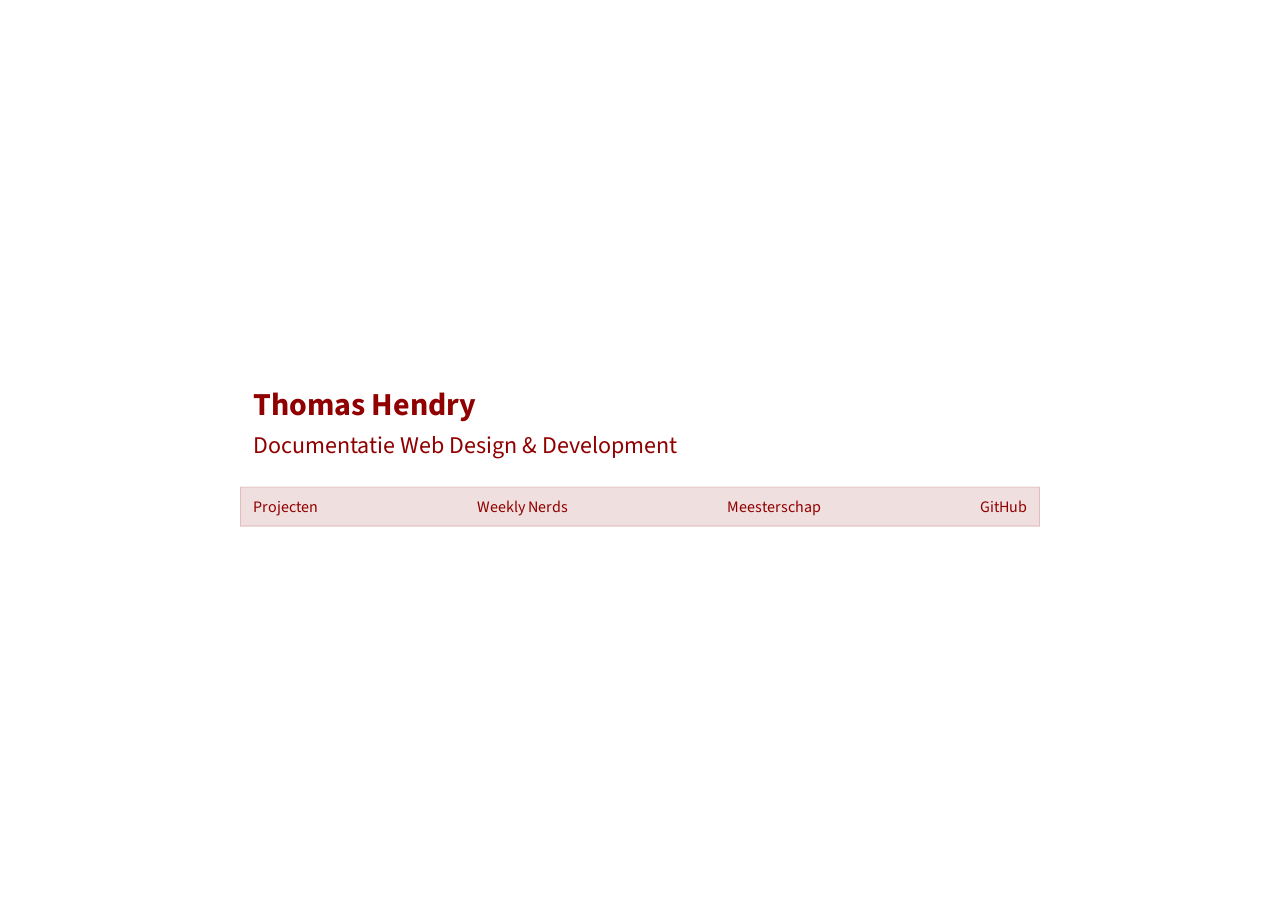
<file: boring/index.html>
<!DOCTYPE html>

<html class="styled">
  <head>
    <title>Blog WDD - Thomas Hendry</title>
    <!-- <link rel="icon" href="./assets/favicon.ico"> -->
    <link rel="stylesheet" href="./style.css">
    <link rel="stylesheet" href="https://fonts.googleapis.com/css2?family=Source+Sans+3">
    <script src="./script.js"></script>
    <meta charset="utf-8">
    <meta name="viewport" content="width=device-width, initial-scale=1.0">
  </head>
  <body>
    <header>
      <h1><a href="#" aria-label="Home">Thomas Hendry</a></h1>
      <h2>Documentatie Web Design & Development</h2>
    </header>
    <div class="hidden" aria-label="Maar eerst: hamsters">
      <img src="./assets/hampster.gif" alt=""><img src="./assets/hampster.gif" alt=""><img src="./assets/hampster.gif" alt=""><img src="./assets/hampster.gif" alt=""><img src="./assets/hampster.gif" alt=""><img src="./assets/hampster.gif" alt=""><img src="./assets/hampster.gif" alt=""><img src="./assets/hampster.gif" alt=""><img src="./assets/hampster.gif" alt=""><img src="./assets/hampster.gif" alt=""><img src="./assets/hampster.gif" alt=""><img src="./assets/hampster.gif" alt="">
    </div>
    <nav>
      <h2 class="hidden" aria-hidden="true">Inhoud</h2>
      <ul>
        <li><a href="#projecten">Projecten</a></li>
        <li><a href="#nerds">Weekly Nerds</a></li>
        <li><a href="#meesterschap">Meesterschap</a></li>
        <li><a href="https://github.com/hendrythomas">GitHub</a></li>
      </ul>
    </nav>
    <main>
      <section id="meesterschap">
        <h2>Meesterschap</h2>
        <h3 id="leerdoelen-minor">
          <a href="#leerdoelen-minor">Leerdoelen minor</a>
        </h3>
        <p>
          Ik wil leren om data op nieuwe manieren in websites te implementeren.
        </p>
        <ul>
          <li>
            Ik ga dit doen door lessen te volgen en zelfstandig te studeren.
          </li>
          <li>
            Mijn doel is bereikt als ik meerde APIs werkend heb gekregen.
          </li>
        </ul>
        <p>
          Ik wil meer unieke layouts maken.
        </p>
        <ul>
          <li>
            Ik ga dit doen door meer onderdelen van HTML en CSS te leren.
          </li>
          <li>
            Mijn doel is bereikt als ik meerdere nieuwe tags/properties heb gebruikt in een website.
          </li>
        </ul>
        <p>
          Ik wil meer websites online zetten, zodat ik beter word in web development en een groter portfolio heb.
        </p>
        <ul>
          <li>
            Ik ga dit doen door opdrachten te maken en wat ik geleerd heb toe te passen in andere projecten.
          </li>
          <li>
            Dit doel is bereikt als ik een eigen project online heb gezet.
          </li>
        </ul>
        <h3 id="leerdoelen-meesterproef">
          <a href="#leerdoelen-meesterproef">Leerdoelen meesterproef</a>
        </h3>
        <p>
          Ik wil leren hoe ik CSS-animaties gepast toepas op content.
        </p>
        <ul>
          <li>
            Ik ga dit doen door meer onderzoek te doen.
          </li>
          <li>
            Dit doel is bereikt als ik 1 animatie heb getest en op de website gezet.
          </li>
        </ul>
        <p>
          Ik wil een unieke layout kunnen maken.
        </p>
        <ul>
          <li>
            Ik ga dit doen door de identiteit van de organisatie te begrijpen en verwerken in de layout.
          </li>
          <li>
            Dit doel is bereikt als de layout van de website geïmplementeerd is.
          </li>
        </ul>
        <p>
          Ik wil een website maken die voor mobiel getest is.
        </p>
        <ul>
          <li>
            Ik ga dit doen door een echte user test uit te voeren.
          </li>
          <li>
            Dit doel is bereikt als ik voldoe aan de bijbehorende eisen.
          </li>
        </ul>
        <h3 id="reflectie">
          <a href="#reflectie">Reflectie</a>
        </h3>
      </section>
      <section id="projecten">
        <h2>Projecten</h2>
        <h3>Project 1</h3>
        <h3>Project 2</h3>
        <h3>Project 3</h3>
        <h3>Project 4</h3>
        <h3>Project 5</h3>
        <h3>Project 6</h3>
      </section>
      <section id="nerds">
        <h2>Weekly Nerds</h2>
        <h3>Nerd 1</h3>
        <h3>Nerd 2</h3>
        <h3>Nerd 3</h3>
        <h3>Nerd 4</h3>
        <h3>Nerd 5</h3>
        <h3>Nerd 6</h3>
        <h3>Nerd 7</h3>
      </section>
    </main>
    <div class="hidden" aria-label="Tot slot: hamsters">
      <img src="./assets/hampster.gif" alt=""><img src="./assets/hampster.gif" alt=""><img src="./assets/hampster.gif" alt=""><img src="./assets/hampster.gif" alt=""><img src="./assets/hampster.gif" alt=""><img src="./assets/hampster.gif" alt=""><img src="./assets/hampster.gif" alt=""><img src="./assets/hampster.gif" alt=""><img src="./assets/hampster.gif" alt=""><img src="./assets/hampster.gif" alt=""><img src="./assets/hampster.gif" alt=""><img src="./assets/hampster.gif" alt="">
    </div>
  </body>
  <!-- Don't press delete! -->
</html>
</file>
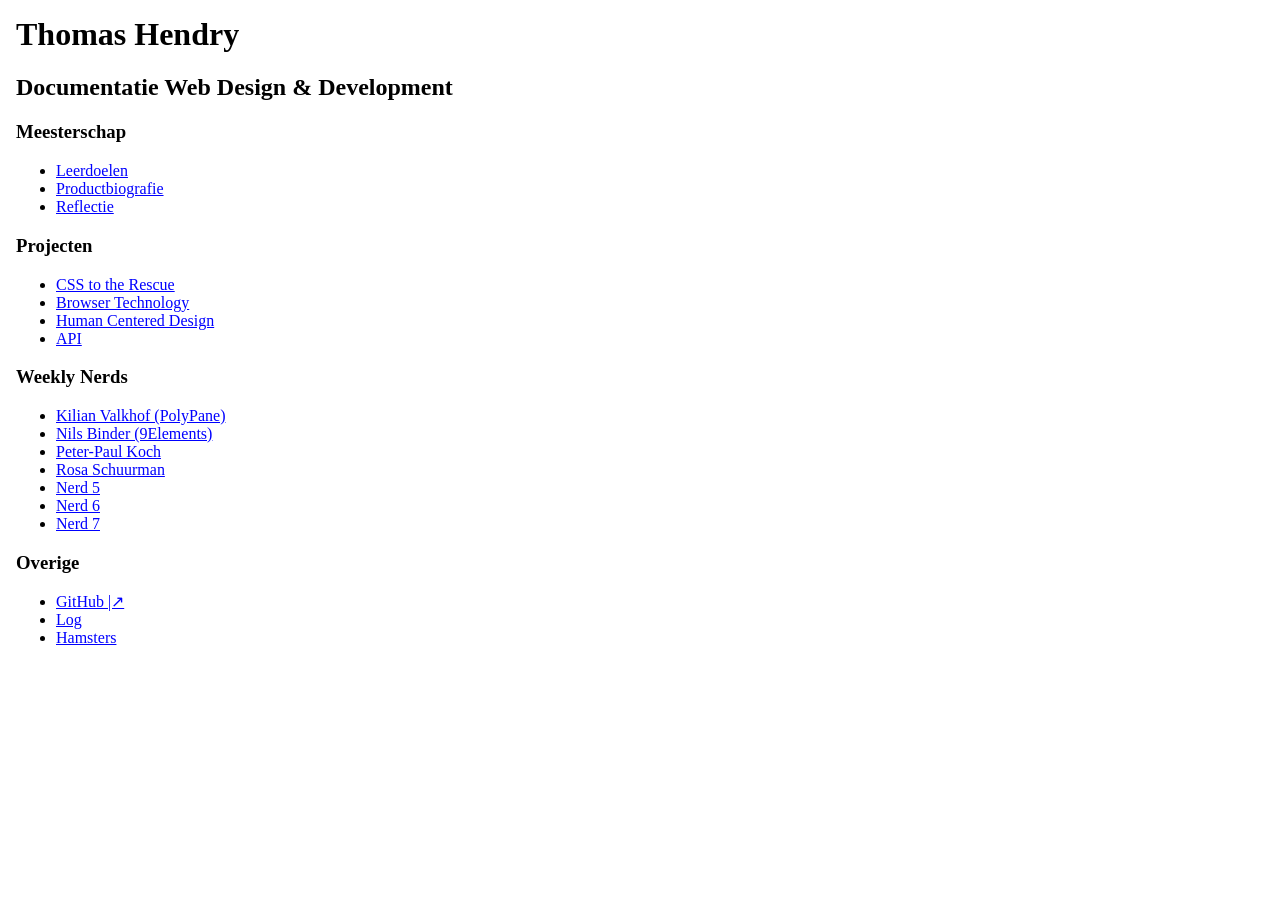
<file: random/index.html>
<!DOCTYPE html>

<html>
  <head>
    <title>Blog WDD - Thomas Hendry</title>
    <link rel="icon" href="./assets/hampster.gif">
    <link rel="stylesheet" href="./style.css">
    <!-- <link rel="stylesheet" href="https://fonts.googleapis.com/css2?family=Inter"> -->
    <!-- <script src="./script.js"></script> -->
    <meta charset="utf-8">
    <meta name="viewport" content="width=device-width, initial-scale=1.0">
  </head>
  <body>
    <header>
      <h1>Thomas Hendry</h1>
      <h2>Documentatie Web Design & Development</h2>
      <nav>
        <div class="hampster" alt="Maar eerst: hamsters">
          <img src="./assets/hampster.gif" alt=""><img src="./assets/hampster.gif" alt=""><img src="./assets/hampster.gif" alt=""><img src="./assets/hampster.gif" alt=""><img src="./assets/hampster.gif" alt=""><img src="./assets/hampster.gif" alt=""><img src="./assets/hampster.gif" alt=""><img src="./assets/hampster.gif" alt="">
        </div>
        <h3>Meesterschap</h3>
        <ul>
          <li><a href="#meesterproef-leerdoelen">Leerdoelen</a></li>
          <li><a href="#meesterproef-proces">Productbiografie</a></li>
          <li><a href="#meesterproef-leerdoelen">Reflectie</a></li>
        </ul>
        <div class="hampster" alt="Hamsters">
          <img src="./assets/hampster.gif" alt=""><img src="./assets/hampster.gif" alt=""><img src="./assets/hampster.gif" alt=""><img src="./assets/hampster.gif" alt=""><img src="./assets/hampster.gif" alt=""><img src="./assets/hampster.gif" alt=""><img src="./assets/hampster.gif" alt=""><img src="./assets/hampster.gif" alt="">
        </div>
        <h3>Projecten</h3>
        <ul>
          <li><a href="#css">CSS to the Rescue</a></li>
          <li><a href="#bt">Browser Technology</a></li>
          <li><a href="#hcd">Human Centered Design</a></li>
          <li><a href="#api">API</a></li>
        </ul>
        <div class="hampster" alt="Hamsters">
          <img src="./assets/hampster.gif" alt=""><img src="./assets/hampster.gif" alt=""><img src="./assets/hampster.gif" alt=""><img src="./assets/hampster.gif" alt=""><img src="./assets/hampster.gif" alt=""><img src="./assets/hampster.gif" alt=""><img src="./assets/hampster.gif" alt=""><img src="./assets/hampster.gif" alt="">
        </div>
        <h3>Weekly Nerds</h3>
        <ul>
          <li><a href="#nerd-polypane">Kilian Valkhof (PolyPane)</a></li>
          <li><a href="#nerd-9elements">Nils Binder (9Elements)</a></li>
          <li><a href="#leerdoelen">Peter-Paul Koch</a></li>
          <li><a href="#leerdoelen">Rosa Schuurman</a></li>
          <li><a href="#leerdoelen">Nerd 5</a></li>
          <li><a href="#leerdoelen">Nerd 6</a></li>
          <li><a href="#leerdoelen">Nerd 7</a></li>
        </ul>
        <div class="hampster" alt="Hamsters">
          <img src="./assets/hampster.gif" alt=""><img src="./assets/hampster.gif" alt=""><img src="./assets/hampster.gif" alt=""><img src="./assets/hampster.gif" alt=""><img src="./assets/hampster.gif" alt=""><img src="./assets/hampster.gif" alt=""><img src="./assets/hampster.gif" alt=""><img src="./assets/hampster.gif" alt="">
        </div>
        <h3>Overige</h3>
        <ul>
          <li><a href="https://github.com/hendrythomas" data-insert="github-link">GitHub</a></li>
          <li><a href="#log">Log</a></li>
          <li><a href="#party">Hamsters</a></li>
        </ul>
        <div class="hampster" alt="Tot slot: hamsters">
          <img src="./assets/hampster.gif" alt=""><img src="./assets/hampster.gif" alt=""><img src="./assets/hampster.gif" alt=""><img src="./assets/hampster.gif" alt=""><img src="./assets/hampster.gif" alt=""><img src="./assets/hampster.gif" alt=""><img src="./assets/hampster.gif" alt=""><img src="./assets/hampster.gif" alt="">
        </div>
    </header>
    <main>
      <div class="actions">
        <a href="#">Terug</a>
        <label class="inline-button">
          <span class="unchecked">Studenten tonen</span>
          <span class="checked">Studenten verbergen</span>
          <input type="checkbox" id="show-students">
        </label>
      </div>
      <article id="leerdoelen">
        <section>
          <h2>Leerdoelen minor</h2>
          <p>
            Ik wil leren om data op nieuwe manieren in websites te implementeren.
          </p>
          <ul>
            <li>
              Ik ga dit doen door lessen te volgen en zelfstandig te studeren.
            </li>
            <li>
              Dit doel is bereikt als ik meerde APIs werkend heb gekregen.
            </li>
          </ul>
          <blockquote>
            Dit is gelukt ...
          </blockquote>
          <p>
            Ik wil meer unieke layouts maken.
          </p>
          <ul>
            <li>
              Ik ga dit doen door meer onderdelen van HTML en CSS te leren.
            </li>
            <li>
              Dit doel is bereikt als ik meerdere nieuwe tags/properties heb gebruikt in een website.
            </li>
          </ul>
          <blockquote>
            Dit is gelukt ...
          </blockquote>
          <p>
            Ik wil meer websites online zetten, zodat ik beter word in web development en een groter portfolio heb.
          </p>
          <ul>
            <li>
              Ik ga dit doen door opdrachten te maken en wat ik geleerd heb toe te passen in andere projecten.
            </li>
            <li>
              Dit doel is bereikt als ik een eigen project online heb gezet.
            </li>
          </ul>
          <blockquote>
            Dit is gelukt ...
          </blockquote>
        </section>
      </article>
      <article id="meesterproef-leerdoelen">
        <section>
          <h2>Leerdoelen meesterproef</h2>
          <p>
            Ik wil leren hoe ik CSS-animaties gepast toepas op content.
          </p>
          <ul>
            <li>
              Ik ga dit doen door meer onderzoek te doen.
            </li>
            <li>
              Dit doel is bereikt als ik 1 animatie heb getest en op de website gezet.
            </li>
          </ul>
          <blockquote>
            <p>
              Hiervoor heb ik de volgende dingen gedaan:
            </p>
            <ul>
              <li>
                Onderzoek gedaan naar vormen van slechtziendheid
                waarbij animaties handig zijn en dit gedocumenteerd
              </li>
              <li>
                Animaties gemaakt voor menu's
              </li>
            </ul>
            <p>
              Ik heb geleerd wanneer je animaties voor functionele
              doeleinden kunt gebruiken.
            </p>
            <p>
              Ik heb minder animaties gemaakt dan ik hoopte, maar wel
              onderzoek gedaan en daarmee teamgenoten geholpen.
            </p>
            <p>
              Daarom vind ik dat ik dit doel heb behaald.
            </p>
          </blockquote>
          <p>
            Ik wil een unieke website kunnen maken.
          </p>
          <ul>
            <li>
              Ik ga dit doen door de identiteit van de organisatie te
              begrijpen en verwerken in de layout.
            </li>
            <li>
              Dit doel is bereikt als de layout van de website
              geïmplementeerd is.
            </li>
          </ul>
          <blockquote>
            <p>
              Hiervoor heb ik tijdens de volgende dingen gedaan:
            </p>
            <ul>
              <li>
                Gebruikersonderzoek
              </li>
              <li>
                Samen met teamgenoten en producteigenaren overlegd
              </li>
              <li>
                Een ontwerpdocument gemaakt
              </li>
              <li>
                Afspraken gemaakt over het ontwerp voor het mergen van
                features
              </li>
              <li>
                Het ontwerp geïmplementeerd
              </li>
            </ul>
            <p>
              Ik heb geleerd hoe je de wensen van producteigenaren
              vertaalt naar een bruikbaar ontwerp en dit toepast.
            </p>
            <p>
              Mijn ontwerpen worden nu gebruikt op onze uiteindelijke
              website.
            </p>
            <p>
              Daarom vind ik dat ik dit doel heb behaald.
            </p>
          </blockquote>
          <p>
            Ik wil een website maken die voor mobiel getest is.
          </p>
          <ul>
            <li>
              Ik ga dit doen door een gebruikerstest uit te voeren.
            </li>
            <li>
              Dit doel is bereikt als ik voldoe aan de bijbehorende eisen.
            </li>
          </ul>
          <blockquote>
            <p>
              Hoewel ik geen echte gebruikerstest heb gedaan, heb ik wel
              zelf en met de producteigenaren de website op mobiel getest.
            </p>
            <p>
              Ik heb workshops gevolgd waardoor ik heb geleerd over de
              eisen en methodes voor de ontwikkeling van mobiele websites.
            </p>
            <p>
              Daarom vind ik dat ik dit doel heb behaald.
            </p>
          </blockquote>
        </section>
      </article>
      <article id="meesterproef-proces">
        <section>
          <h2>Productbiografie meesterproef</h2>
          <details open>
            <summary><h3>Doelgroep</h3></summary>
            <p>
              De website heeft twee doelgroepen:
            </p>
            <ul>
              <li>
                Slechtzienden (VIPs)
                <ul>
                  <li>
                    VIPs moeten de indruk krijgen dat Videlio een gemeenschap is.
                  </li>
                  <li>
                    VIPs moeten zich makkelijk kunnen inschrijven en contact op kunnen nemen.
                  </li>
                </ul>
              </li>
              <li>
                Bedrijven
                <ul>
                  <li>
                    Bedrijven moeten een professionele indruk krijgen.
                  </li>
                  <li>
                    Bedrijven moeten ook makkelijk contact op kunnen nemen.
                  </li>
                </ul>
              </li>
            </ul>
          </details>
          <details>
            <summary><h3>Sitemap</h3></summary>
            <p></p>
          </details>
          <details>
            <summary><h3>Layout</h3></summary>
            <p>
              Er zijn meerdere manieren om de juiste indruk te geven:
            </p>
            <ul>
              <li>Tekst</li>
              <li>Afbeeldingen</li>
              <li>Uitgelichte onderdelen</li>
            </ul>
            <p>
              Deze hebben we allemaal toegepast op de eerste pagina's die de gebruiker ziet: de startpagina en in de navbar.
              Op de startpagina staan bijvoorbeeld een motto, pilaren, decoratieve afbeeldingen en een
              uitgelichte workshop.
            </p>
            <figure>
              <img src="./assets/hampster.gif" alt="Afbeelding" loading="lazy">
              <figcaption>Startpagina</figcaption>
            </figure>
            <p>
              De navbar staat altijd op het scherm.
              Daarom staan hier alleen pagina's die relevant zijn voor alle doelgroepen, zoals
              agenda en contact.
            </p>
            <p>
              Ik heb de pagina's geïmplementeerd gebaseerd op het onderzoek voor mijn <a href="#meesterproef-leerdoelen">tweede leerdoel</a>.
            </p>
            <h3>Korte website</h3>
            <p>
              Voor gebruikers met screen readers kwamen de producteigenaren met het idee om
              twee verschillende websites te maken.
            </p>
            <p>
              Bij dit idee ontstaan de volgende vraagstukken:
            </p>
            <ul>
              <li>
                Welke website wordt de standaard?
              </li>
              <li>
                Hoe wordt de website gestructureerd?
              </li>
              <li>
                Hoe wordt de unieke structuur gecommuniceerd?
              </li>
              <li>
                Hoe wordt de tweede website geactiveerd?
              </li>
              <li>
                Hoe kan de optie duidelijk en niet afleidend worden gecommuniceerd?
              </li>
              <li>
                Hoe weten gebruikers of de optie voor hen nodig is?
              </li>
            </ul>
            <p>Oplossingen:</p>
            <ul>
              <li>
                1 website ontwerpen met screen reader in gedachte
                <ul>
                  <li>
                    Uitklapbare content
                  </li>
                  <li>
                    Belangrijkste informatie eerst
                  </li>
                </ul>
              </li>
              <li>
                Knop
                <ul>
                  <li>
                    Content wordt verwisseld
                  </li>
                  <li class="important">
                    Gebruikers weten niet of ze de optie nodig hebben.
                  </li>
                  <li class="important">
                    Afleidend voor gebruikers die het niet nodig hebben.
                  </li>
                </ul>
              </li>
            </ul>
            <p>
              We wisten dat er te veel problemen waren met het eerste idee.
              Daarom hebben we na overleg met de producteigenaren ervoor gekozen om 1 website
              te maken met uitklapbare content.
            </p>
            <p>Hiervoor hebben we gebruik gemaakt van <code>&lt;details&gt;</code>.</p>
            <figure>
              <img src="./assets/hampster.gif" alt="Afbeelding" loading="lazy">
              <figcaption>Pagina met uitklapbare content</figcaption>
            </figure>
            <p></p>
          </details>
          <details>
            <summary><h3>Accessibility tools menu</h3></summary>
            <p></p>
          </details>
          <details>
            <summary><h3>Accessibility tools</h3></summary>
            <p></p>
          </details>
        </section>
      </article>
      <article id="css">
        <section>
          <h2>CSS to the Rescue</h2>
          <p>Banaan</p>
          <p>Aardbei</p>
        </section>
      </article>
      <article id="bt">
        <section>
          <h2>Browser Technology</h2>
          <p>Banaan</p>
          <p>Aardbei</p>
        </section>
      </article>
      <article id="hcd">
        <section>
          <h2>Human Centered Design</h2>
          <p>Banaan</p>
          <p>Aardbei</p>
        </section>
      </article>
      <article id="api">
        <section>
          <h2>API</h2>
          <p>Banaan</p>
          <p>Aardbei</p>
        </section>
      </article>
      <article id="nerd-polypane">
        <section><details>
          <summary><h2>Kilian Valkhof</h2></summary>
          <p>Banaan</p>
          <p>Aardbei</p>
        </details></section>
        <section><details open>
          <summary><h2>PolyPane</h2></summary>
          <p>Banaan</p>
          <p>Aardbei</p>
        </details>
      </section></article>
      <article id="nerd-9elements">
        <section><details>
          <summary><h2>Nils Binder</h2></summary>
          <p>Banaan</p>
          <p>Aardbei</p>
        </details></section>
        <section><details open>
          <summary><h2>9Elements</h2></summary>
          <p>Banaan</p>
          <p>Aardbei</p>
        </details></section>
      </article>
      <article id="log">
        <section>
          <h2>Log</h2>
        </section>
      </article>
    </main>
    <div id="party" hidden></div>
  </body>
</html>
</file>
<file: boring/style.css>
:root {
  --bg-1: #ffffff;
  --bg-2: #efdfdf;
  --bg-3: #e4bdbd;
  --text-a: #900000;
  --text-b: #303030;
  --icon: #505050;
  --icon-hover: #909090;
  --scrollbar: #00000060 transparent;
  --font: 'Source Sans 3', 'Segoe UI', Arial, Helvetica, sans-serif;
  --secret-bg: #ffffff;
  --secret-text: #000000;
  --secret-font: serif;
}
@media (prefers-color-scheme: dark) {
  :root {
    --bg-1: #101010;
    --bg-2: #28283c;
    --bg-3: #42426e;
    --text-a: #c7c7ee;
    --text-b: #dcdcdc;
    --icon: #cccccc;
    --icon-hover: #ffffff;
    --scrollbar: #ffffff60 transparent;
    --secret-bg: #000000;
    --secret-text: #00ff00;
    --secret-font: monospace;
  }
}

html.styled {

  * {
    box-sizing: border-box;
  }

  body {
    margin: 0;
  }

  button, a {
    all: unset;
    box-sizing: border-box;
    cursor: pointer;
  }

  a {
    &:focus-visible {
      outline: auto;
    }
    &:hover:not(:active) {
      text-decoration: underline;
    }
    &.active {
      font-weight: bold;
    }
  }
  &:has(:focus-visible) a {
    text-decoration: underline;
  }

  .hidden {
    display: none;
  }

  scrollbar-gutter: stable both-edges;
  scrollbar-color: var(--scrollbar);
  scroll-behavior: smooth;

  body {
    position: absolute;
    top: 50%;
    translate: 0 -50%;
    width: 100%;
    display: flex;
    flex-direction: column;
    align-items: center;
    padding-top:    1rem;
    padding-bottom: 1rem;
    gap: 1rem;
    background-color: var(--bg-1);
    font-family: var(--font);
    color: var(--text-a);
    transition: top 0.5s ease, translate 0.5s ease;
  }
  &:has(:target) body {
    top: 0;
    translate: none;
  }
  @media (max-width: 800px) {
    body {
      top: 0;
      translate: none;
    }
  }
  &.refresh body {
    transition: none;
  }

  body > header {
    width: clamp(50%, 800px, 100%);
    padding: 0.8rem;
    padding-top:    0.5rem;
    padding-bottom: 0.5rem;

    > * {
      margin: 0;
    }

    > h2 {
      font-weight: normal;
    }
  }

  body > nav {
    display: flex;
    flex-wrap: wrap;
    width: clamp(50%, 800px, 100%);
    min-height: 40px;
    justify-content: space-between;
    align-items:     center;
    padding: 0.8rem;
    padding-top:    0.5rem;
    padding-bottom: 0.5rem;
    gap: 1rem;
    background-color: var(--bg-2);
    box-shadow: 0 0 0 1px var(--bg-3) inset;

    ul, li {
      display: contents;
    }
  }

  main {
    display: none;
    width:  clamp(50%, 800px, 100%);
    height: 100%;
    padding: 0.8rem;
    padding-top:    0.5rem;
    padding-bottom: 0.5rem;
    background-color: var(--bg-1);
    box-shadow: 0 0 0 1px var(--bg-2) inset;
    color: var(--text-b);

    > section {
      display: none;

      &:target,
      &:has(:target) {
        display: block;
        animation: target-section 0.2s ease;
      }

      > :first-child {
        margin-top: 0;
      }
      > :last-child {
        margin-bottom: 0;
      }
    }
  }
  &:has(:target) main {
    display: block;
    animation: target-main 1s ease;
  }
  @media (max-width: 800px) {
    &:has(:target) main {
      animation-duration: 0.2s;
    }
  }
  &.refresh {
    main,
    main > section {
      animation-duration: 0s;
    }
  }
}
html:not(.styled) {
  scrollbar-color: var(--scrollbar);

  body {
    max-width: 800px;
    margin: auto;
    padding: 8px;
    background-color: var(--secret-bg);
    color: var(--secret-text);
    font-family: var(--secret-font);
  }

  a {
    color: blue;
  }
}


/* animations */

@keyframes target-main {
  0%, 50% {
    /* prevent early document overflow */
    height: 0;
    translate: 0 0.5rem;
    opacity: 0;
    overflow: hidden;
  }
  75% {
    translate: none;
  }
}
@media (max-width: 800px) {
  @keyframes target-main {
    0% {
      translate: 0 0.5rem;
      opacity: 0;
    }
  }
}

@keyframes target-section {
  0% {
    translate: 0.5rem 0;
    opacity: 0;
  }
}
</file>
<file: random/style.css>
* {
  box-sizing: border-box;
}

html, body {
  width:  100dvw;
  height: 100dvh;
  margin: 0;
}

h1, h2, h3,
p, blockquote
nav, details {
  &:first-child {
    margin-top: 0;
  }
  &:last-child {
    margin-bottom: 0;
  }
}

a {
  color: blue;

  &:hover:not(:active) {
    color: red;
  }

  &[href^='http']::after {
    content: ' |↗' / '↗';
  }
}

button {
  all: unset;
}

.inline-button {
  display: inline;
  color: blue;
  text-decoration: underline;
  cursor: pointer;

  &:hover:not(:active) {
    color: red;
    user-select: none;
  }
  &:focus-visible,
  &:has(:focus-visible) {
    outline: auto;
  }

  &:has(input:checked):has(.checked) .unchecked {
    display: none;
  }
  &:has(input:not(:checked)) .checked {
    display: none;
  }

  > input {
    all: unset;
    position: absolute;
  }
}

nav {
  margin-top: 1rem;
}

details {
  margin-top: 1rem;
}
summary {
  width: fit-content;
  text-decoration: underline;
  cursor: pointer;

  &:hover {
    color: purple;
  }

  > * {
    display: inline;
  }
}

figure {
  width: fit-content;
}
figcaption {
  text-align: center;
}

li.todo::marker {
  content: '☐ ' / '';
  line-height: 0;
}
li.doing::marker {
  content: '→ ☐ ' / '→';
  line-height: 0;
}
li.done::marker {
  content: '☑ ' / '';
  line-height: 0;
}
li.important::marker {
  content: '!  ' / '❗';
  line-height: 0;
}

blockquote {
  margin: 0;
  margin-top: 1rem;
  padding: 0.5rem;
  border-left: 4px solid black;
  backdrop-filter: brightness(0.95) saturate(2);
}


/* layout */

body {
  display: grid;
  grid-template-columns: 1fr;
  &:has(main :target) {
    grid-template-rows: 4rem 1fr;
  }
  font-family: Georgia, 'Times New Roman', Times, serif;

  @media (min-width: 800px) {
    &:has(main :target) {
      grid-template-columns: 1fr 1fr;
    }
    &, &:has(main :target) { /* repeated selector to override */
      grid-template-rows: 1fr;
    }
  }

  > header {
    padding: 1rem;
    overflow: auto;
  }
}
html:has(#party:target) body {
  background-color: #ffbfff;
  animation: rainbow 4s linear infinite;
}

main {
  position: relative;
  overflow: auto;

  &:not(:has(:target)) {
    display: none;
  }

  &:has(:target:nth-of-type(4n-3)) {
    background-color: #ffbfff;
  }
  &:has(:target:nth-of-type(4n-2)) {
    background-color: #ffffbf;
  }
  &:has(:target:nth-of-type(4n-1)) {
    background-color: #bfffbf;
  }
  &:has(:target:nth-of-type(4n)) {
    background-color: #bfbfff;
  }

  article {
    max-width: 600px;
    scroll-margin-top: 999px; /* always scroll to top */

    &:not(:target) {
      display: none;
    }
  }

  section {
    padding: 1rem;
  }

  img {
    width: 300px;
    max-width: 100%;
  }
}

.actions {
  display: flex;
  flex-wrap: wrap;
  position: sticky;
  left: 0;
  top:  0;
  padding: 1rem;
  gap: 1rem;
  background-color: inherit;
  z-index: 1;

  > * {
    flex-shrink: 0;
  }
}

html:not(:has(#party:target)) .hampster {
  display: none;
}


/* animations */

@keyframes rainbow {
  100% {
    backdrop-filter: hue-rotate(360deg);
  }
}
</file>
